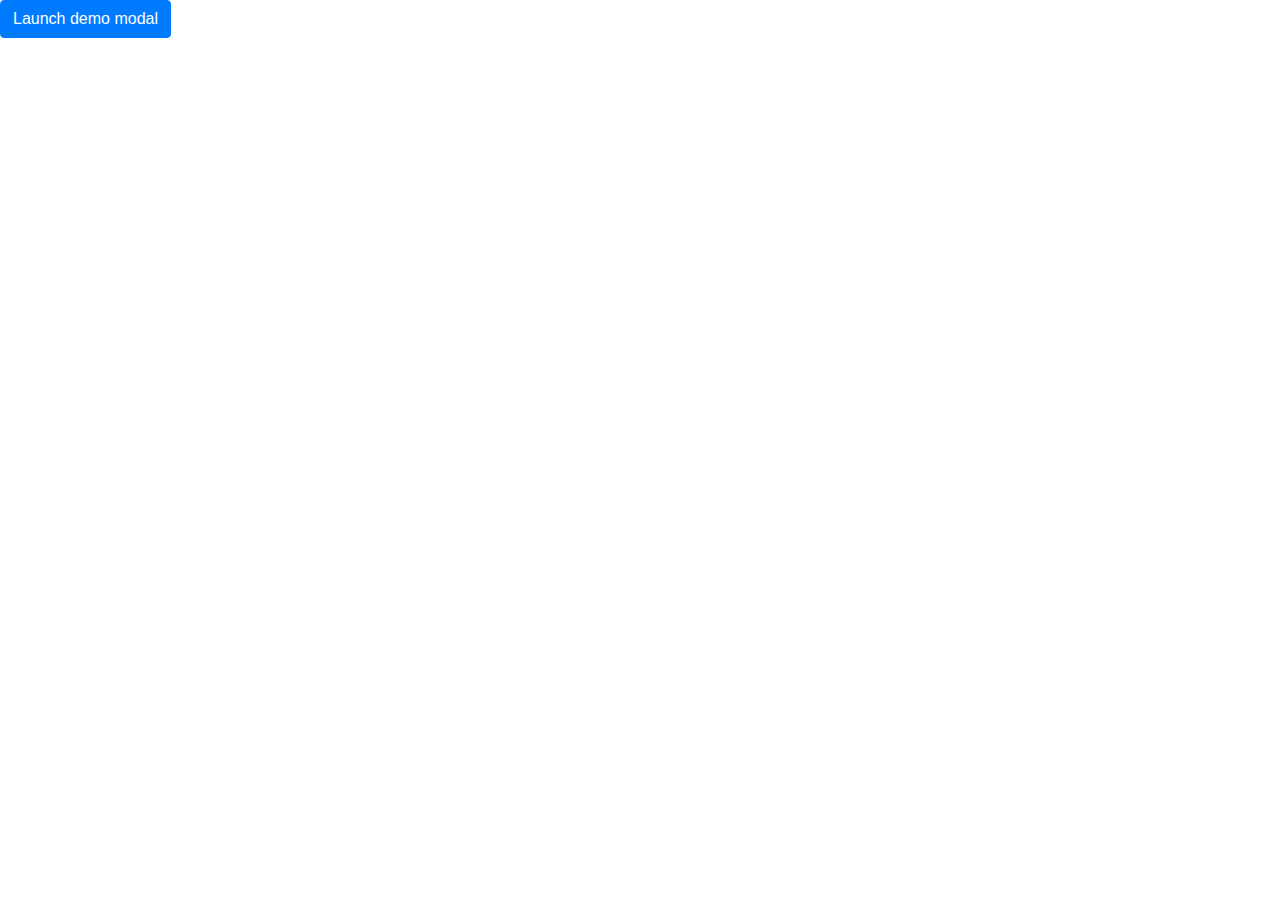
<file: test.html>
<!DOCTYPE html>
<html lang="en">
<head>
  <meta charset="UTF-8">
  <meta name="viewport" content="width=device-width, initial-scale=1.0">
  <title>About Section</title>    
  <link rel="stylesheet" href="https://cdn.jsdelivr.net/npm/bootstrap@4.0.0/dist/css/bootstrap.min.css" integrity="sha384-Gn5384xqQ1aoWXA+058RXPxPg6fy4IWvTNh0E263XmFcJlSAwiGgFAW/dAiS6JXm" crossorigin="anonymous">

  
</head>
<body>
   <!-- Button trigger modal -->
<button type="button" class="btn btn-primary" data-toggle="modal" data-target="#exampleModal">
    Launch demo modal
  </button>
  
  <!-- Modal -->
  <div class="modal fade" id="exampleModal" tabindex="-1" role="dialog" aria-labelledby="exampleModalLabel" aria-hidden="true">
    <div class="modal-dialog" role="document">
      <div class="modal-content">
        <div class="modal-header">
          <h5 class="modal-title" id="exampleModalLabel">Modal title</h5>
          <button type="button" class="close" data-dismiss="modal" aria-label="Close">
            <span aria-hidden="true">&times;</span>
          </button>
        </div>
        <div class="modal-body">
          ...
        </div>
        <div class="modal-footer">
          <button type="button" class="btn btn-secondary" data-dismiss="modal">Close</button>
          <button type="button" class="btn btn-primary">Save changes</button>
        </div>
      </div>
    </div>
  </div>

  <script src="https://code.jquery.com/jquery-3.2.1.slim.min.js" integrity="sha384-KJ3o2DKtIkvYIK3UENzmM7KCkRr/rE9/Qpg6aAZGJwFDMVNA/GpGFF93hXpG5KkN" crossorigin="anonymous"></script>
<script src="https://cdn.jsdelivr.net/npm/popper.js@1.12.9/dist/umd/popper.min.js" integrity="sha384-ApNbgh9B+Y1QKtv3Rn7W3mgPxhU9K/ScQsAP7hUibX39j7fakFPskvXusvfa0b4Q" crossorigin="anonymous"></script>
<script src="https://cdn.jsdelivr.net/npm/bootstrap@4.0.0/dist/js/bootstrap.min.js" integrity="sha384-JZR6Spejh4U02d8jOt6vLEHfe/JQGiRRSQQxSfFWpi1MquVdAyjUar5+76PVCmYl" crossorigin="anonymous"></script>


</body>
</html>
</file>
